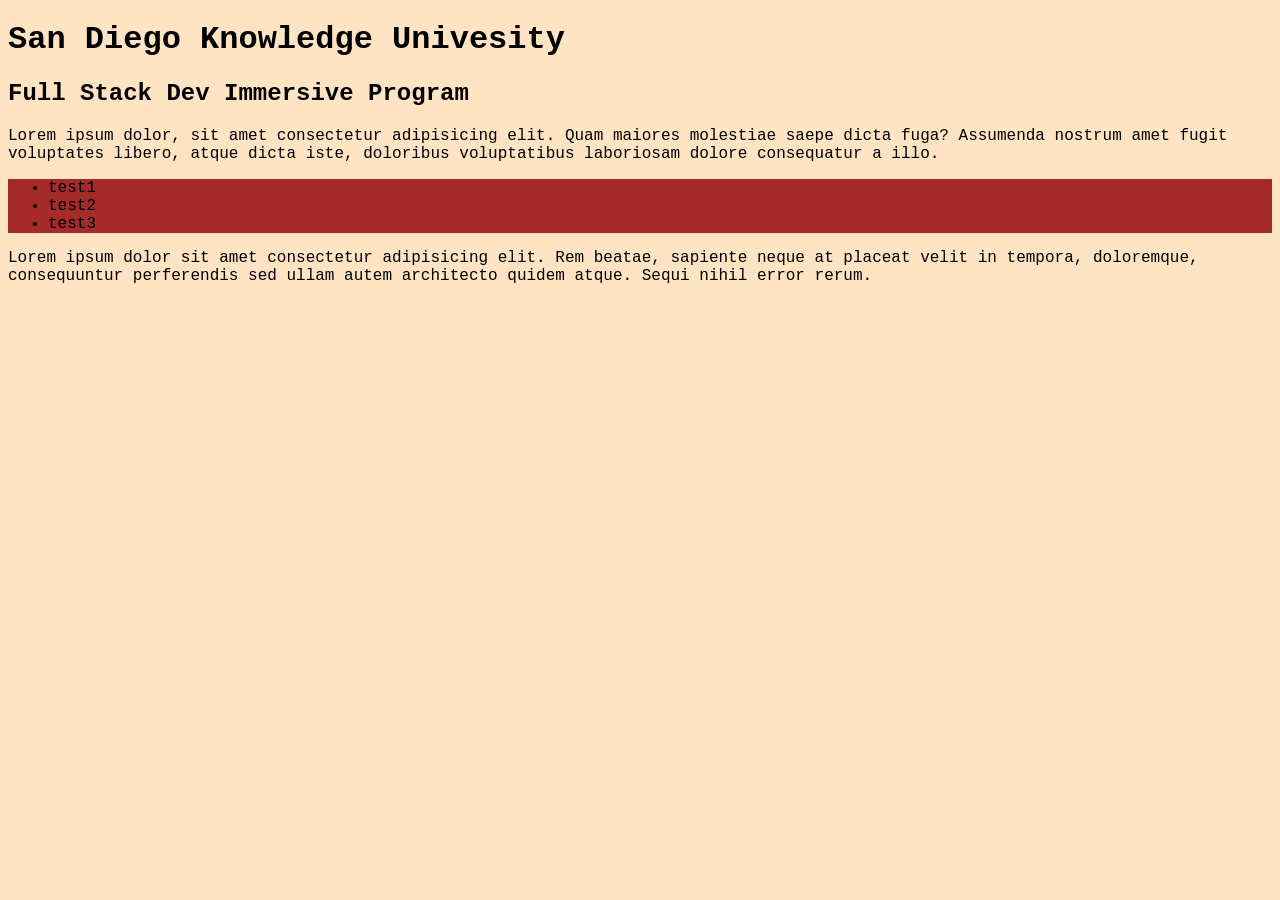
<file: myBlog/index.html>
<!DOCTYPE html>
<html lang="en">
<head>
    <meta charset="UTF-8">
    <meta name="viewport" content="width=device-width, initial-scale=1.0">
    <link rel="stylesheet" href="mystyle.css">
    <title>My Blog SCDQ</title>
    </head>
<body>
    <h1>San Diego Knowledge Univesity</h1>
    <h2>Full Stack Dev Immersive Program</h2>
    <p>Lorem ipsum dolor, sit amet consectetur adipisicing elit. Quam maiores molestiae saepe dicta fuga? Assumenda nostrum amet fugit voluptates libero, atque dicta iste, doloribus voluptatibus laboriosam dolore consequatur a illo.</p>
    <ul>
        <li>test1</li>
        <li>test2</li>
        <li>test3</li>
    </ul>
    <p>Lorem ipsum dolor sit amet consectetur adipisicing elit. Rem beatae, sapiente neque at placeat velit in tempora, doloremque, consequuntur perferendis sed ullam autem architecto quidem atque. Sequi nihil error rerum.</p>
</body>
</html>
</file>
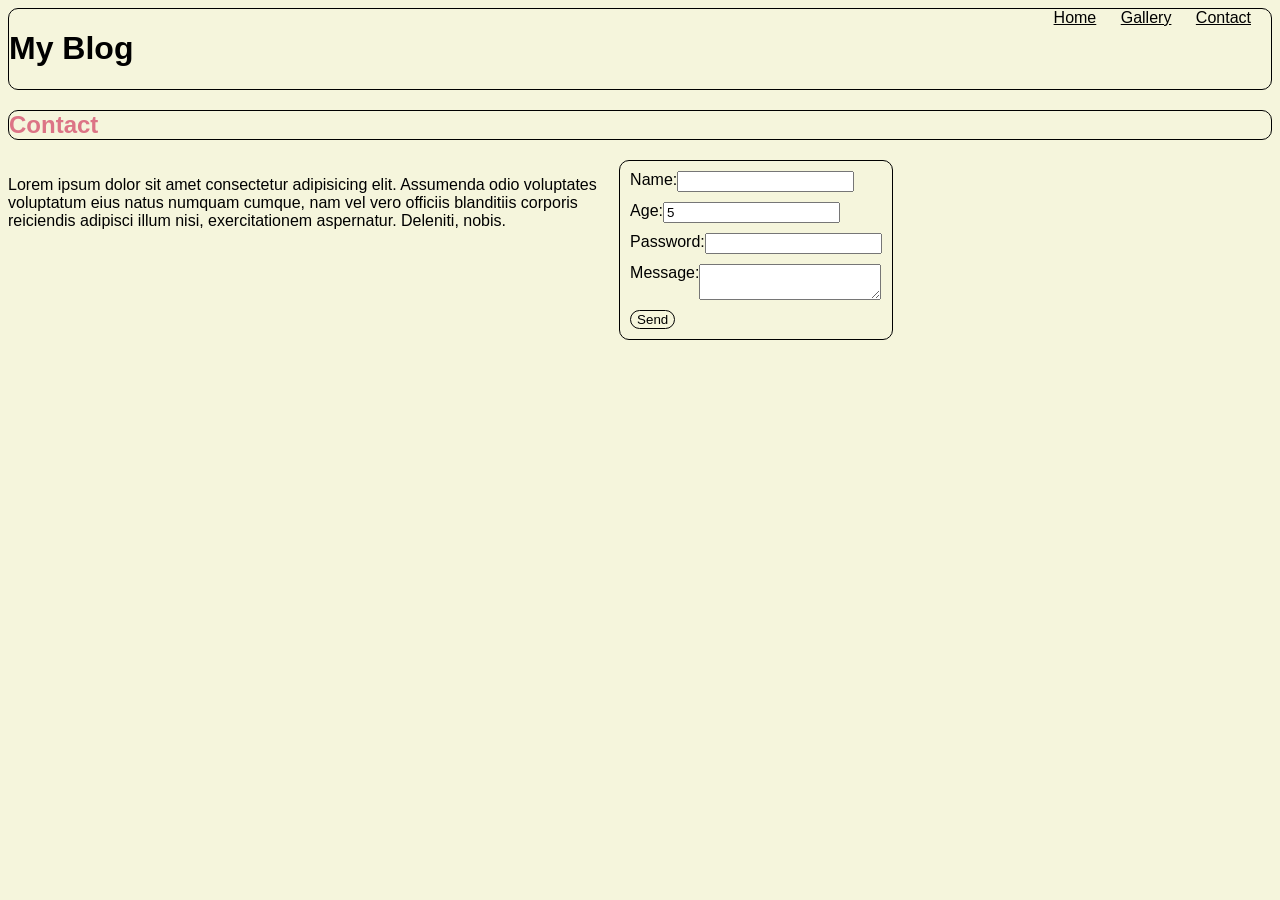
<file: myBlog/Contact.html>
<!DOCTYPE html>
<html lang="en">
<head>
    <meta charset="UTF-8">
    <meta name="viewport" content="width=device-width, initial-scale=1.0">
    <link rel="stylesheet" href="home.css">
    <title>Document</title>
</head>
<body>
    <header class="nav-flex">
        <h1>My Blog</h1>
        <nav>
            <a href="index.html">Home</a>
            <a href="gallery.html">Gallery</a>
            <a href="Contact.html">Contact</a>
        </nav>
        </header>
    <main>
        
        
        <h2>Contact</h2>
        
        <section class="container-form">
        <p>Lorem ipsum dolor sit amet consectetur adipisicing elit. Assumenda odio voluptates voluptatum eius natus numquam cumque, nam vel vero officiis blanditiis corporis reiciendis adipisci illum nisi, exercitationem aspernatur. Deleniti, nobis.</p>
        <div class="form-container">
        <form>
            <div class="input-container">
                <label>Name:</label>
                <input type="text">
            </div>

            <div class="input-container">
                <label>Age:</label>
                <input type="number" value="5">
            </div>

            <div class="input-container">
                <label>Password:</label>
                <input type="password" name="user_password">
            </div>

            <div class="input-container">
                <label>Message:</label>
                <textarea></textarea>
                            </div>

            <Button>Send</Button>
        </form>
        </div>
        </section>
    </main>
</body>
</html>
</file>
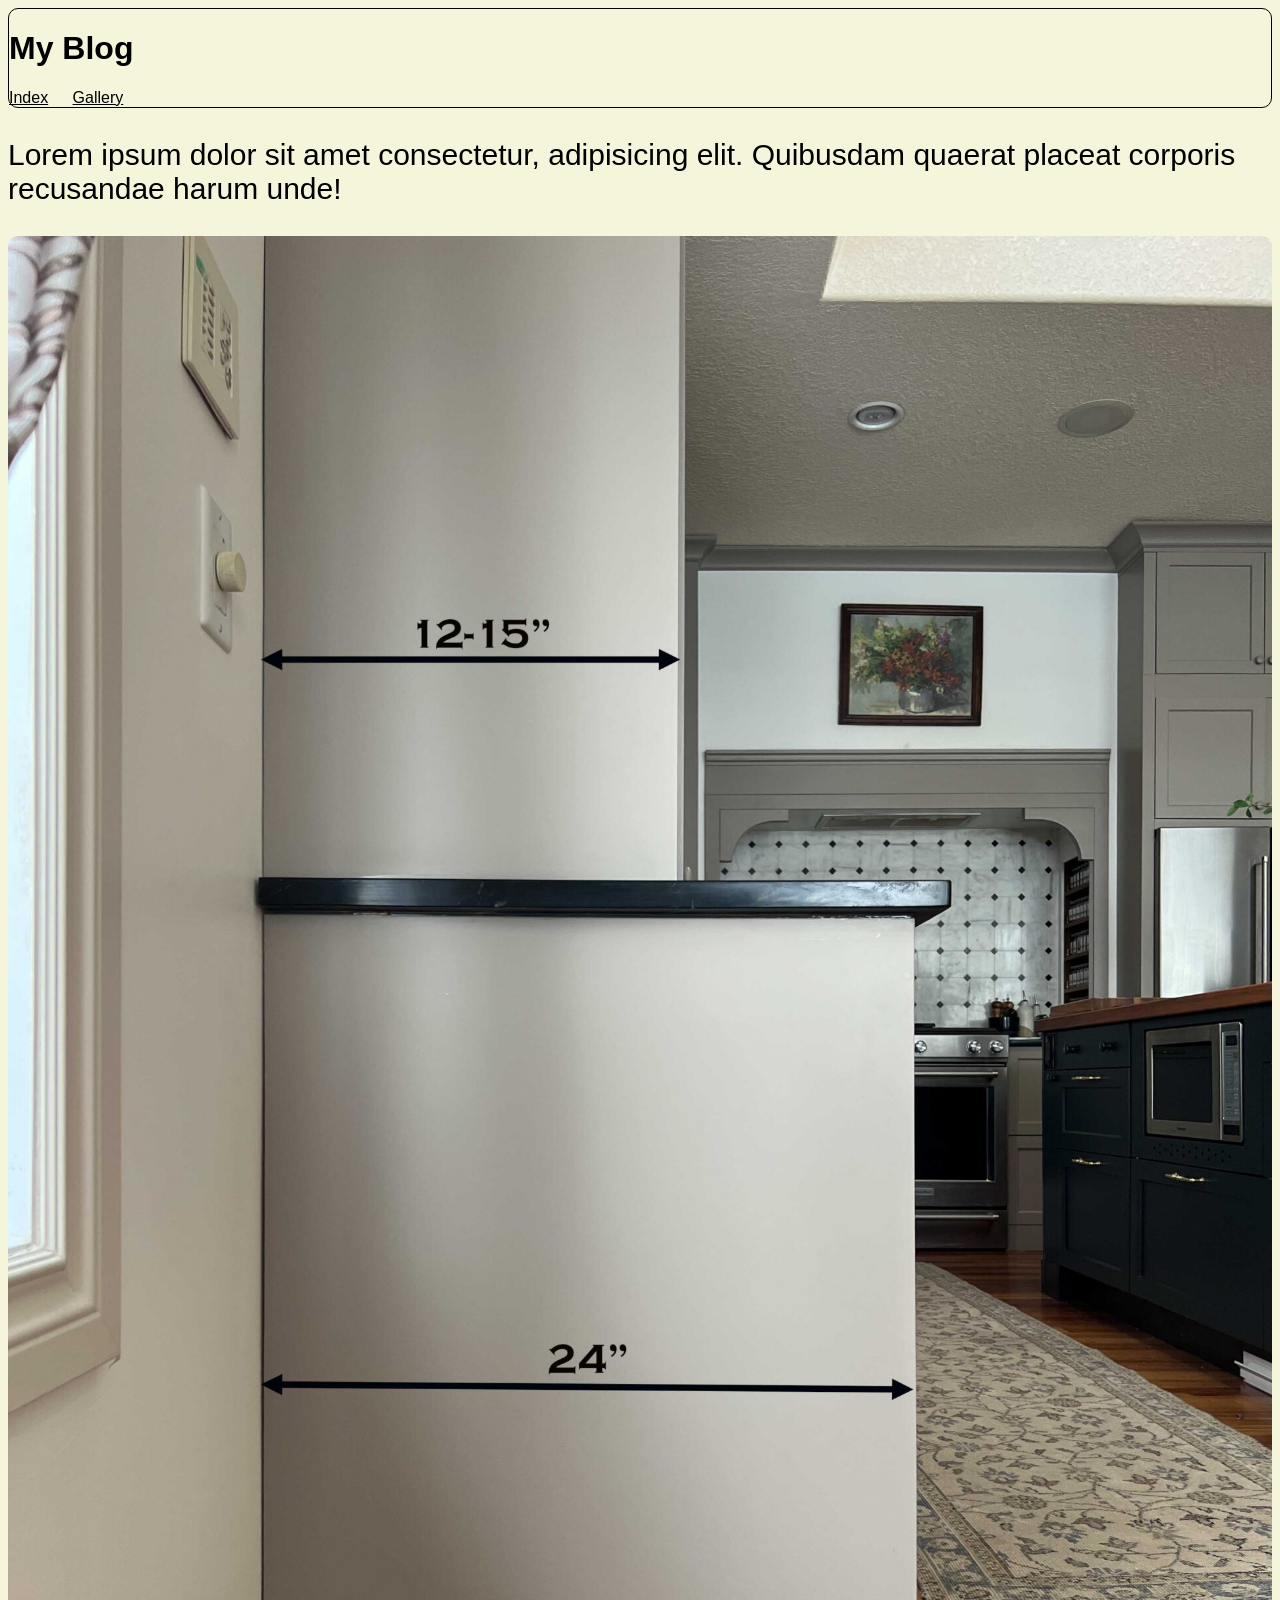
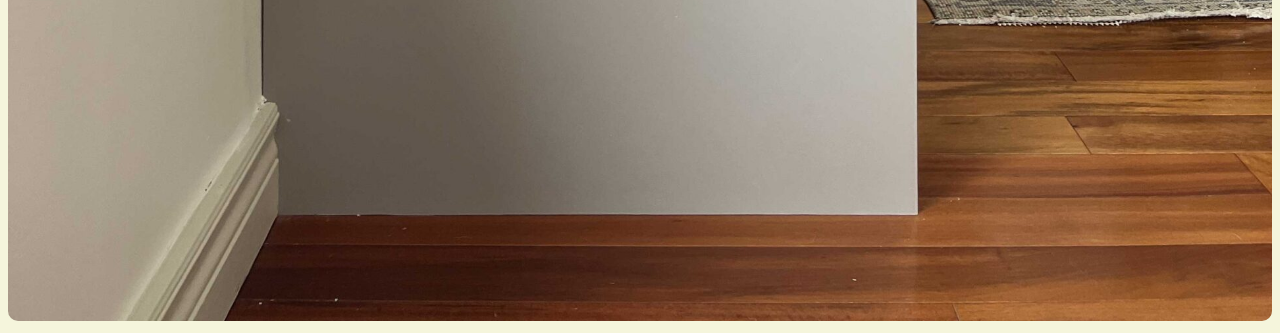
<file: myBlog/home.html>
<!DOCTYPE html>
<html lang="en">
<head>
    <meta charset="UTF-8">
    <meta name="viewport" content="width=device-width, initial-scale=1.0">
    <link rel="stylesheet" href="home.css">
    <title>Document</title>
</head>
<body>
    <header>
        <h1>My Blog</h1>
        <nav>
            <a href="index.html">Index</a>
            <a href="#">Gallery</a>
        </nav>
    </header>
    <main>
        <p class="large-text"> Lorem ipsum dolor sit amet consectetur, adipisicing elit. Quibusdam quaerat placeat corporis recusandae harum unde!</p>
        <img src="image2.jpg" alt="measurement cabinet">
    </main>
</body>
</html>
</file>
<file: myBlog/mystyle.css>
body{
    font-family: 'Courier New', Courier;
    background-color: bisque;
}
ul{
    background-color: brown;
}
</file>
<file: myBlog/home.css>
body{
    font-family: Arial, Helvetica, sans-serif;
    background-color: beige;
}
header{
    border: 1px solid black;
    background-color: beige;
    color: black;
    border-radius: 10px;}

a{
    color: black;
    margin-right: 20px;
}

h2{ border: 1px solid black;
    background-color: beige;
    border-radius: 10px;
    color: rgb(220, 116, 134);}

h3{
    color: rgb(220, 116, 134);
}

img{
    max-width: 100%;
    max-height: 100%;
    object-fit: cover;
    border-radius: 10px;
    
}

button{
    border: 1px solid black;
    color: black;
    background-color: beige; 
    border-radius: 10px; 
}

button:hover {background-color: rgb(220, 116, 134);}

/* class selector . */
.large-text {
    font-size: 30px;
}

/*header*/
.nav-flex{
    display: flex;
    justify-content: space-between;
}
nav a:hover {
    color: rgb(220, 116, 134);}

/*main*/
.container{
    width: 100%;
    margin-left: auto;
    margin-right: auto;
        }

.container-blog{
    display: flex;
    justify-content: space-between;
    gap: 10px; 
    padding: 10px;
}

.card {
    border: 1px solid black;
    border-radius: 10px;
    background-color: beige; 
    padding: 10px;
}
/*form*/

.container-form{
    display: flex;
    justify-content: space-between;
    max-width: 70%;
    gap: 0px; 
    padding: 0px;
}

.form-container{
    border: 1px solid black;
    background-color: beige;
    border-radius: 10px;
    padding: 10px;
    background-color: beige;
}

    .input-container{
        display: flex;
        flex-direction: row;
        margin-bottom: 10px;
    }
</file>
